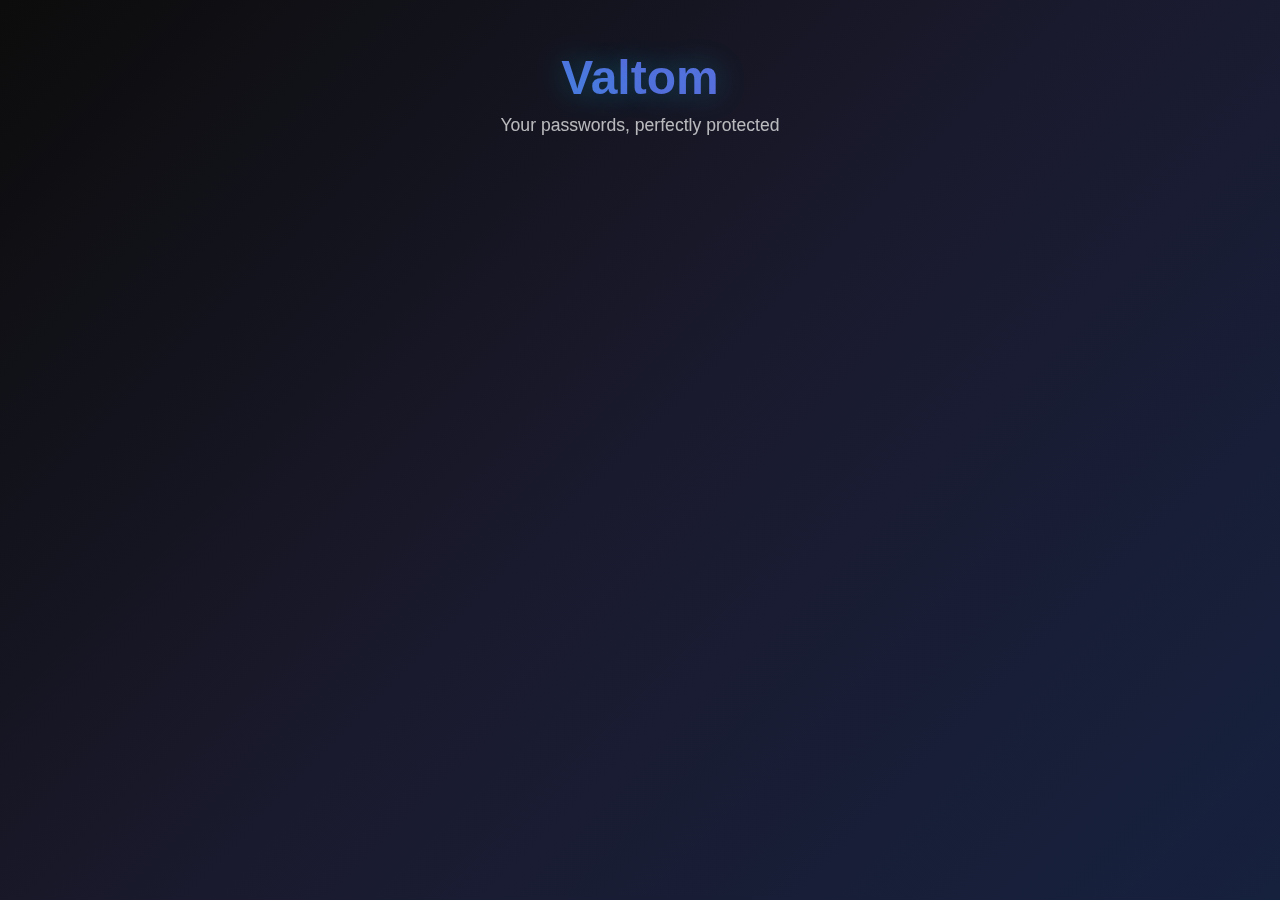
<file: index.html>
<!DOCTYPE html>
<html lang="en">
<head>
    <meta charset="UTF-8">
    <meta name="viewport" content="width=device-width, initial-scale=1.0">
    <title>Valtom - Password Manager</title>
    <link rel="stylesheet" href="style.css">
</head>
<body>
    <div class="container">
        <div class="header">
            <h1 class="logo">Valtom</h1>
            <p class="tagline">Your passwords, perfectly protected</p>
        </div>

        <!-- Login Page -->
        <div id="loginPage" class="auth-container hidden">
            <div class="auth-card">
                <h2 class="auth-title">Welcome Back</h2>
                <p class="auth-subtitle">Enter your credentials to access your vault</p>
                
                <div class="error-message" id="loginError"></div>
                
                <form id="loginForm">
                    <div class="form-group">
                        <label class="form-label" for="loginUsername">Username</label>
                        <input type="text" id="loginUsername" class="form-input" placeholder="Enter your username">
                    </div>
                    
                    <div class="form-group">
                        <label class="form-label" for="loginPassword">Password</label>
                        <input type="password" id="loginPassword" class="form-input" placeholder="Enter your password">
                    </div>
                    
                    <button type="submit" class="auth-btn">Sign In</button>
                </form>
            </div>
        </div>

        <!-- Signup Page -->
        <div id="signupPage" class="auth-container hidden">
            <div class="auth-card">
                <h2 class="auth-title">Create Account</h2>
                <p class="auth-subtitle">Keep these credentials safe. You cannot change or delete or restore your credentials after.</p>
                
                <div class="error-message" id="signupError"></div>
                <div class="success-message" id="signupSuccess"></div>
                
                <form id="signupForm">
                    <div class="form-group">
                        <label class="form-label" for="signupUsername">Username</label>
                        <input type="text" id="signupUsername" class="form-input" placeholder="Choose a username">
                    </div>
                    
                    <div class="form-group">
                        <label class="form-label" for="signupPassword">Password</label>
                        <input type="password" id="signupPassword" class="form-input" placeholder="Create a strong password">
                    </div>
                    
                    <div class="form-group">
                        <label class="form-label" for="confirmPassword">Confirm Password</label>
                        <input type="password" id="confirmPassword" class="form-input" placeholder="Confirm your password">
                    </div>
                    
                    <button type="submit" class="auth-btn">Create Account</button>
                </form>
            </div>
        </div>

        <!-- Main App -->
        <div id="mainApp" class="hidden">
            <div class="main-content">
                <div class="sidebar">
                    <h3>Navigation</h3>
                    <div class="nav-item active addAcc">
                        <svg class="nav-icon" viewBox="0 0 24 24">
                            <path d="M19 13h-6v6h-2v-6H5v-2h6V5h2v6h6v2z"/>
                        </svg>
                        Add New Account
                    </div>
                    <div class="nav-item accounts">
                        <svg class="nav-icon" viewBox="0 0 24 24">
                            <path d="M12 1L3 5v6c0 5.55 3.84 10.74 9 12 5.16-1.26 9-6.45 9-12V5l-9-4z"/>
                        </svg>
                        All Accounts
                    </div>
                    <button class="logout-btn" onclick="logout()">
                        Logout
                    </button>
                </div>

                <div class="content-area" id="contentDisplay">
                    <!-- Content will be loaded here -->
                </div>
            </div>
        </div>

        <!-- Modal for Add/Edit Account -->
        <div class="modal-overlay" id="modalOverlay" style="display: none;">
            <div class="modal">
                <div class="modal-header">
                    <h3 class="modal-title">Add New Account</h3>
                    <button class="modal-close" onclick="hideModal()">
                        <svg width="24" height="24" viewBox="0 0 24 24" fill="currentColor">
                            <path d="M19 6.41L17.59 5 12 10.59 6.41 5 5 6.41 10.59 12 5 17.59 6.41 19 12 13.41 17.59 19 19 17.59 13.41 12z"/>
                        </svg>
                    </button>
                </div>
                <div class="modal-body">
                    <div class="form-group">
                        <label class="form-label" for="servc">Service Name</label>
                        <input type="text" id="servc" class="form-input" placeholder="e.g., Gmail, Facebook">
                    </div>
                    
                    <div class="form-group">
                        <label class="form-label" for="username">Username/Email</label>
                        <input type="text" id="username" class="form-input" placeholder="Enter username or email">
                    </div>
                    
                    <div class="form-group password-field-group">
                        <label class="form-label" for="pass">Password</label>
                        <div class="password-input-container">
                            <input type="text" id="pass" class="form-input password-input" placeholder="Enter password">
                            <button type="button" class="paste-btn">Paste</button>
                        </div>
                    </div>
                </div>
                <div class="modal-footer">
                    <button class="btn btn-secondary" onclick="hideModal()">
                        <svg width="16" height="16" viewBox="0 0 24 24" fill="currentColor">
                            <path d="M19 6.41L17.59 5 12 10.59 6.41 5 5 6.41 10.59 12 5 17.59 6.41 19 12 13.41 17.59 19 19 17.59 13.41 12z"/>
                        </svg>
                        Cancel
                    </button>
                    <button class="btn btn-primary" id="saveBtn">
                        <svg width="16" height="16" viewBox="0 0 24 24" fill="currentColor">
                            <path d="M12 1L3 5v6c0 5.55 3.84 10.74 9 12 5.16-1.26 9-6.45 9-12V5l-9-4z"/>
                        </svg>
                        Save Password
                    </button>
                </div>
            </div>
        </div>
    </div>

    <script src="renderer.js"></script>
</body>
</html>
</file>
<file: style.css>
* {
    margin: 0;
    padding: 0;
    box-sizing: border-box;
}

body {
    font-family: 'Segoe UI', Tahoma, Geneva, Verdana, sans-serif;
    background: linear-gradient(135deg, #0c0c0c 0%, #1a1a2e 50%, #16213e 100%);
    color: #ffffff;
    overflow-x: hidden;
    min-height: 100vh;
}

.container {
    max-width: 1200px;
    margin: 0 auto;
    padding: 20px;
}

.header {
    text-align: center;
    margin-bottom: 40px;
    padding: 30px 0;
}

.logo {
    font-size: 3rem;
    font-weight: 700;
    background: linear-gradient(45deg, #00d4ff, #5a67d8, #667eea);
    -webkit-background-clip: text;
    -webkit-text-fill-color: transparent;
    background-clip: text;
    margin-bottom: 10px;
    text-shadow: 0 0 30px rgba(0, 212, 255, 0.3);
}

.tagline {
    font-size: 1.1rem;
    opacity: 0.7;
    font-weight: 300;
}

.main-content {
    display: grid;
    grid-template-columns: 300px 1fr;
    gap: 30px;
    margin-bottom: 40px;
}

.sidebar {
    background: rgba(255, 255, 255, 0.1);
    backdrop-filter: blur(20px);
    border-radius: 20px;
    padding: 30px;
    border: 1px solid rgba(255, 255, 255, 0.1);
    box-shadow: 0 8px 32px rgba(0, 0, 0, 0.3);
    height: fit-content;
    position: sticky;
    top: 20px;
}

.sidebar h3 {
    margin-bottom: 20px;
    font-size: 1.3rem;
    color: #00d4ff;
}

.nav-item {
    display: flex;
    align-items: center;
    padding: 15px 20px;
    margin-bottom: 10px;
    border-radius: 12px;
    cursor: pointer;
    transition: all 0.3s ease;
    border: 1px solid transparent;
}

.nav-item:hover {
    background: rgba(0, 212, 255, 0.1);
    border-color: rgba(0, 212, 255, 0.3);
    transform: translateX(5px);
}

.nav-item.active {
    background: rgba(0, 212, 255, 0.2);
    border-color: rgba(0, 212, 255, 0.4);
}

.nav-icon {
    width: 20px;
    height: 20px;
    margin-right: 15px;
    fill: currentColor;
}

.content-area {
    background: rgba(255, 255, 255, 0.05);
    backdrop-filter: blur(20px);
    border-radius: 20px;
    padding: 30px;
    border: 1px solid rgba(255, 255, 255, 0.1);
    box-shadow: 0 8px 32px rgba(0, 0, 0, 0.3);
}

.content-header {
    display: flex;
    justify-content: space-between;
    align-items: center;
    margin-bottom: 30px;
}

.content-title {
    font-size: 1.8rem;
    font-weight: 600;
}

.add-btn {
    background: linear-gradient(45deg, #00d4ff, #5a67d8);
    border: none;
    padding: 12px 24px;
    border-radius: 10px;
    color: white;
    font-weight: 600;
    cursor: pointer;
    transition: all 0.3s ease;
    display: flex;
    align-items: center;
    gap: 8px;
}

.add-btn:hover {
    transform: translateY(-2px);
    box-shadow: 0 8px 25px rgba(0, 212, 255, 0.4);
}

.search-bar {
    background: rgba(255, 255, 255, 0.1);
    border: 1px solid rgba(255, 255, 255, 0.2);
    border-radius: 12px;
    padding: 12px 20px;
    margin-bottom: 25px;
    color: white;
    font-size: 1rem;
    width: 100%;
    transition: all 0.3s ease;
}

.search-bar:focus {
    outline: none;
    border-color: #00d4ff;
    box-shadow: 0 0 0 3px rgba(0, 212, 255, 0.1);
}

.search-bar::placeholder {
    color: rgba(255, 255, 255, 0.5);
}

.password-list {
    display: grid;
    gap: 20px;
}

.password-item {
    background: rgba(255, 255, 255, 0.08);
    border: 1px solid rgba(255, 255, 255, 0.1);
    border-radius: 16px;
    padding: 25px;
    transition: all 0.3s ease;
    cursor: pointer;
}

.password-item:hover {
    background: rgba(255, 255, 255, 0.12);
    border-color: rgba(0, 212, 255, 0.3);
    transform: translateY(-2px);
    box-shadow: 0 10px 30px rgba(0, 0, 0, 0.2);
}

.item-header {
    display: flex;
    justify-content: between;
    align-items: flex-start;
    margin-bottom: 15px;
}

.item-info {
    flex: 1;
}

.item-title {
    font-size: 1.2rem;
    font-weight: 600;
    margin-bottom: 5px;
    color: #00d4ff;
}

.item-email {
    color: rgba(255, 255, 255, 0.7);
    font-size: 0.9rem;
    margin-bottom: 15px;
}

.item-actions {
    display: flex;
    gap: 10px;
    margin-left: auto;
}

.action-btn {
    background: rgba(255, 255, 255, 0.1);
    border: 1px solid rgba(255, 255, 255, 0.2);
    border-radius: 8px;
    padding: 8px 12px;
    color: white;
    cursor: pointer;
    transition: all 0.3s ease;
    display: flex;
    align-items: center;
    gap: 5px;
    font-size: 0.9rem;
}

.action-btn:hover {
    background: rgba(0, 212, 255, 0.2);
    border-color: rgba(0, 212, 255, 0.4);
    transform: translateY(-1px);
}

.password-field {
    display: flex;
    align-items: center;
    background: rgba(0, 0, 0, 0.3);
    border-radius: 10px;
    padding: 12px 15px;
    margin-bottom: 15px;
}

.password-display {
    flex: 1;
    font-family: 'Courier New', monospace;
    color: rgba(255, 255, 255, 0.8);
    font-size: 0.9rem;
}

.copy-btn {
    background: linear-gradient(45deg, #00d4ff, #5a67d8);
    border: none;
    border-radius: 6px;
    padding: 6px 10px;
    color: white;
    cursor: pointer;
    transition: all 0.3s ease;
    font-size: 0.8rem;
    margin-left: 10px;
}

.copy-btn:hover {
    transform: scale(1.05);
    box-shadow: 0 4px 15px rgba(0, 212, 255, 0.4);
}

.password-generator {
    background: rgba(255, 255, 255, 0.05);
    border: 1px solid rgba(255, 255, 255, 0.1);
    border-radius: 16px;
    padding: 25px;
    margin-bottom: 30px;
}

.generator-header {
    display: flex;
    justify-content: space-between;
    align-items: center;
    margin-bottom: 20px;
}

.generator-title {
    font-size: 1.3rem;
    font-weight: 600;
    color: #00d4ff;
}

.generate-btn {
    background: linear-gradient(45deg, #667eea, #764ba2);
    border: none;
    padding: 10px 20px;
    border-radius: 10px;
    color: white;
    font-weight: 600;
    cursor: pointer;
    transition: all 0.3s ease;
}

.generate-btn:hover {
    transform: translateY(-2px);
    box-shadow: 0 8px 25px rgba(102, 126, 234, 0.4);
}

.generator-options {
    display: grid;
    grid-template-columns: repeat(auto-fit, minmax(200px, 1fr));
    gap: 20px;
    margin-bottom: 20px;
}

.option-group {
    display: flex;
    flex-direction: column;
    gap: 10px;
}

.option-label {
    font-size: 0.9rem;
    color: rgba(255, 255, 255, 0.8);
    margin-bottom: 5px;
}

.slider {
    width: 100%;
    height: 6px;
    border-radius: 3px;
    background: rgba(255, 255, 255, 0.2);
    outline: none;
}

.slider::-webkit-slider-thumb {
    appearance: none;
    width: 20px;
    height: 20px;
    border-radius: 50%;
    background: linear-gradient(45deg, #00d4ff, #5a67d8);
    cursor: pointer;
    box-shadow: 0 4px 10px rgba(0, 212, 255, 0.3);
}

.checkbox-group {
    display: flex;
    align-items: center;
    gap: 10px;
}

.checkbox {
    width: 18px;
    height: 18px;
    border: 2px solid rgba(255, 255, 255, 0.3);
    border-radius: 4px;
    cursor: pointer;
}

.stats-grid {
    display: grid;
    grid-template-columns: repeat(auto-fit, minmax(150px, 1fr));
    gap: 20px;
    margin-bottom: 30px;
}

.stat-card {
    background: rgba(255, 255, 255, 0.08);
    border: 1px solid rgba(255, 255, 255, 0.1);
    border-radius: 16px;
    padding: 20px;
    text-align: center;
    transition: all 0.3s ease;
}

.stat-card:hover {
    background: rgba(255, 255, 255, 0.12);
    transform: translateY(-2px);
}

.stat-number {
    font-size: 2rem;
    font-weight: 700;
    color: #00d4ff;
    margin-bottom: 5px;
}

.stat-label {
    font-size: 0.9rem;
    color: rgba(255, 255, 255, 0.7);
}

/*scrollBar*/
::-webkit-scrollbar {
    width: 8px;
    height: 8px;
}

::-webkit-scrollbar-track {
    background: rgba(255, 255, 255, 0.05);
    border-radius: 10px;
    border: 1px solid rgba(255, 255, 255, 0.1);
}

::-webkit-scrollbar-thumb {
    background: linear-gradient(45deg, #00d4ff, #5a67d8);
    border-radius: 10px;
    border: 1px solid rgba(255, 255, 255, 0.1);
    box-shadow: 0 2px 10px rgba(0, 212, 255, 0.2);
}

::-webkit-scrollbar-thumb:hover {
    background: linear-gradient(45deg, #00b8e6, #4c63d2);
    box-shadow: 0 4px 15px rgba(0, 212, 255, 0.4);
    transform: scale(1.1);
}

::-webkit-scrollbar-thumb:active {
    background: linear-gradient(45deg, #009fcc, #3d4ed8);
}

::-webkit-scrollbar-corner {
    background: rgba(255, 255, 255, 0.05);
}

/* Modal */
/* Modal Overlay */
.modal-overlay {
    position: fixed;
    top: 0;
    left: 0;
    width: 100%;
    height: 100%;
    background: rgba(0, 0, 0, 0.8);
    backdrop-filter: blur(10px);
    display: flex;
    align-items: center;
    justify-content: center;
    z-index: 1000;
    animation: fadeIn 0.3s ease;
}

@keyframes fadeIn {
    from { opacity: 0; }
    to { opacity: 1; }
}

@keyframes slideIn {
    from { 
        opacity: 0; 
        transform: translateY(-30px) scale(0.95);
    }
    to { 
        opacity: 1; 
        transform: translateY(0) scale(1);
    }
}

/* Modal Container */
.modal {
    background: rgba(255, 255, 255, 0.1);
    backdrop-filter: blur(25px);
    border-radius: 20px;
    padding: 0;
    border: 1px solid rgba(255, 255, 255, 0.15);
    box-shadow: 0 20px 60px rgba(0, 0, 0, 0.5);
    width: 100%;
    max-width: 500px;
    max-height: 90vh;
    overflow: hidden;
    animation: slideIn 0.4s ease;
    position: relative;
}

/* Modal Header */
.modal-header {
    background: linear-gradient(45deg, rgba(0, 212, 255, 0.1), rgba(90, 103, 216, 0.1));
    border-bottom: 1px solid rgba(255, 255, 255, 0.1);
    padding: 25px 30px;
    display: flex;
    align-items: center;
    justify-content: space-between;
}

.modal-title {
    font-size: 1.5rem;
    font-weight: 600;
    color: #00d4ff;
    margin: 0;
}

.modal-close {
    background: none;
    border: none;
    color: rgba(255, 255, 255, 0.7);
    cursor: pointer;
    padding: 8px;
    border-radius: 8px;
    transition: all 0.3s ease;
    display: flex;
    align-items: center;
    justify-content: center;
}

.modal-close:hover {
    background: rgba(255, 255, 255, 0.1);
    color: #ff4757;
    transform: scale(1.1);
}

/* Modal Body */
.modal-body {
    padding: 30px;
    max-height: 60vh;
    overflow-y: auto;
}

/* Form Styles */
.form-group {
    margin-bottom: 25px;
}

.form-label {
    display: block;
    margin-bottom: 8px;
    font-weight: 500;
    color: rgba(255, 255, 255, 0.9);
    font-size: 0.95rem;
}

.form-input {
    width: 100%;
    padding: 15px 20px;
    background: rgba(255, 255, 255, 0.08);
    border: 1px solid rgba(255, 255, 255, 0.2);
    border-radius: 12px;
    color: white;
    font-size: 1rem;
    transition: all 0.3s ease;
}

.form-input:focus {
    outline: none;
    border-color: #00d4ff;
    box-shadow: 0 0 0 3px rgba(0, 212, 255, 0.15);
    background: rgba(255, 255, 255, 0.12);
}

.form-input::placeholder {
    color: rgba(255, 255, 255, 0.5);
}

.form-textarea {
    min-height: 100px;
    resize: vertical;
}

.form-row {
    display: grid;
    grid-template-columns: 1fr 1fr;
    gap: 20px;
}

/* Password Field with Generator */
.password-field-group {
    position: relative;
}

.password-input-container {
    display: flex;
    align-items: center;
    gap: 10px;
}

.password-input {
    flex: 1;
}

.paste-btn {
    background: linear-gradient(45deg, #667eea, #764ba2);
    border: none;
    padding: 12px 16px;
    border-radius: 10px;
    color: white;
    cursor: pointer;
    transition: all 0.3s ease;
    font-size: 0.9rem;
    font-weight: 500;
    white-space: nowrap;
}

.paste-btn:hover {
    transform: translateY(-2px);
    box-shadow: 0 8px 25px rgba(102, 126, 234, 0.4);
}

/* Modal Footer */
.modal-footer {
    border-top: 1px solid rgba(255, 255, 255, 0.1);
    padding: 25px 30px;
    display: flex;
    justify-content: flex-end;
    gap: 15px;
    background: rgba(255, 255, 255, 0.03);
}

.btn {
    padding: 12px 24px;
    border: none;
    border-radius: 10px;
    font-size: 0.95rem;
    font-weight: 600;
    cursor: pointer;
    transition: all 0.3s ease;
    display: flex;
    align-items: center;
    gap: 8px;
}

.btn-secondary {
    background: rgba(255, 255, 255, 0.1);
    color: rgba(255, 255, 255, 0.8);
    border: 1px solid rgba(255, 255, 255, 0.2);
}

.btn-secondary:hover {
    background: rgba(255, 255, 255, 0.15);
    color: white;
    transform: translateY(-1px);
}

.btn-primary {
    background: linear-gradient(45deg, #00d4ff, #5a67d8);
    color: white;
}

.btn-primary:hover {
    transform: translateY(-2px);
    box-shadow: 0 8px 25px rgba(0, 212, 255, 0.4);
}

.btn-danger {
    background: linear-gradient(45deg, #ff4757, #ff3742);
    color: white;
}

.btn-danger:hover {
    transform: translateY(-2px);
    box-shadow: 0 8px 25px rgba(255, 71, 87, 0.4);
}

/* Custom Scrollbar for Modal */
.modal-body::-webkit-scrollbar {
    width: 6px;
}

.modal-body::-webkit-scrollbar-track {
    background: rgba(255, 255, 255, 0.05);
    border-radius: 8px;
}

.modal-body::-webkit-scrollbar-thumb {
    background: linear-gradient(45deg, #00d4ff, #5a67d8);
    border-radius: 8px;
}

.modal-body::-webkit-scrollbar-thumb:hover {
    background: linear-gradient(45deg, #00b8e6, #4c63d2);
}

/* Additional styles for delete button */
.btn-danger {
    background-color: #dc3545;
    color: white;
    border: none;
}

.btn-danger:hover {
    background-color: #c82333;
}

.modal-body p {
    margin: 10px 0;
    color: #666;
}

.modal-body strong {
    color: #333;
}

/* Login/Signup Page Styles */
.auth-container {
    display: flex;
    justify-content: center;
    align-items: center;
    min-height: 70vh;
}

.auth-card {
    background: rgba(255, 255, 255, 0.1);
    backdrop-filter: blur(20px);
    border-radius: 20px;
    padding: 40px;
    border: 1px solid rgba(255, 255, 255, 0.1);
    box-shadow: 0 8px 32px rgba(0, 0, 0, 0.3);
    width: 100%;
    max-width: 450px;
}

.auth-title {
    font-size: 2rem;
    font-weight: 600;
    color: #00d4ff;
    text-align: center;
    margin-bottom: 30px;
}

.auth-subtitle {
    text-align: center;
    color: rgba(255, 255, 255, 0.7);
    margin-bottom: 30px;
    font-size: 1rem;
}

.form-group {
    margin-bottom: 25px;
}

.form-label {
    display: block;
    margin-bottom: 8px;
    font-weight: 500;
    color: rgba(255, 255, 255, 0.9);
    font-size: 0.95rem;
}

.form-input {
    width: 100%;
    padding: 15px 20px;
    background: rgba(255, 255, 255, 0.08);
    border: 1px solid rgba(255, 255, 255, 0.2);
    border-radius: 12px;
    color: white;
    font-size: 1rem;
    transition: all 0.3s ease;
}

.form-input:focus {
    outline: none;
    border-color: #00d4ff;
    box-shadow: 0 0 0 3px rgba(0, 212, 255, 0.15);
    background: rgba(255, 255, 255, 0.12);
}

.form-input::placeholder {
    color: rgba(255, 255, 255, 0.5);
}

.auth-btn {
    width: 100%;
    padding: 15px 20px;
    background: linear-gradient(45deg, #00d4ff, #5a67d8);
    border: none;
    border-radius: 12px;
    color: white;
    font-size: 1rem;
    font-weight: 600;
    cursor: pointer;
    transition: all 0.3s ease;
    margin-top: 20px;
}

.auth-btn:hover {
    transform: translateY(-2px);
    box-shadow: 0 8px 25px rgba(0, 212, 255, 0.4);
}

.error-message {
    background: rgba(255, 71, 87, 0.1);
    border: 1px solid rgba(255, 71, 87, 0.3);
    color: #ff4757;
    padding: 12px 16px;
    border-radius: 8px;
    margin-bottom: 20px;
    font-size: 0.9rem;
    display: none;
}

.success-message {
    background: rgba(76, 175, 80, 0.1);
    border: 1px solid rgba(76, 175, 80, 0.3);
    color: #4caf50;
    padding: 12px 16px;
    border-radius: 8px;
    margin-bottom: 20px;
    font-size: 0.9rem;
    display: none;
}

/* Main App Styles*/
.main-content {
    display: grid;
    grid-template-columns: 300px 1fr;
    gap: 30px;
    margin-bottom: 40px;
}

.sidebar {
    background: rgba(255, 255, 255, 0.1);
    backdrop-filter: blur(20px);
    border-radius: 20px;
    padding: 30px;
    border: 1px solid rgba(255, 255, 255, 0.1);
    box-shadow: 0 8px 32px rgba(0, 0, 0, 0.3);
    height: fit-content;
    position: sticky;
    top: 20px;
}

.sidebar h3 {
    margin-bottom: 20px;
    font-size: 1.3rem;
    color: #00d4ff;
}

.nav-item {
    display: flex;
    align-items: center;
    padding: 15px 20px;
    margin-bottom: 10px;
    border-radius: 12px;
    cursor: pointer;
    transition: all 0.3s ease;
    border: 1px solid transparent;
}

.nav-item:hover {
    background: rgba(0, 212, 255, 0.1);
    border-color: rgba(0, 212, 255, 0.3);
    transform: translateX(5px);
}

.nav-item.active {
    background: rgba(0, 212, 255, 0.2);
    border-color: rgba(0, 212, 255, 0.4);
}

.nav-icon {
    width: 20px;
    height: 20px;
    margin-right: 15px;
    fill: currentColor;
}

.content-area {
    background: rgba(255, 255, 255, 0.05);
    backdrop-filter: blur(20px);
    border-radius: 20px;
    padding: 30px;
    border: 1px solid rgba(255, 255, 255, 0.1);
    box-shadow: 0 8px 32px rgba(0, 0, 0, 0.3);
}

.logout-btn {
    background: linear-gradient(45deg, #ff4757, #ff3742);
    border: none;
    padding: 10px 20px;
    border-radius: 8px;
    color: white;
    font-weight: 600;
    cursor: pointer;
    transition: all 0.3s ease;
    margin-top: 20px;
}

.logout-btn:hover {
    transform: translateY(-2px);
    box-shadow: 0 8px 25px rgba(255, 71, 87, 0.4);
}

.hidden {
    display: none !important;
}
</file>
